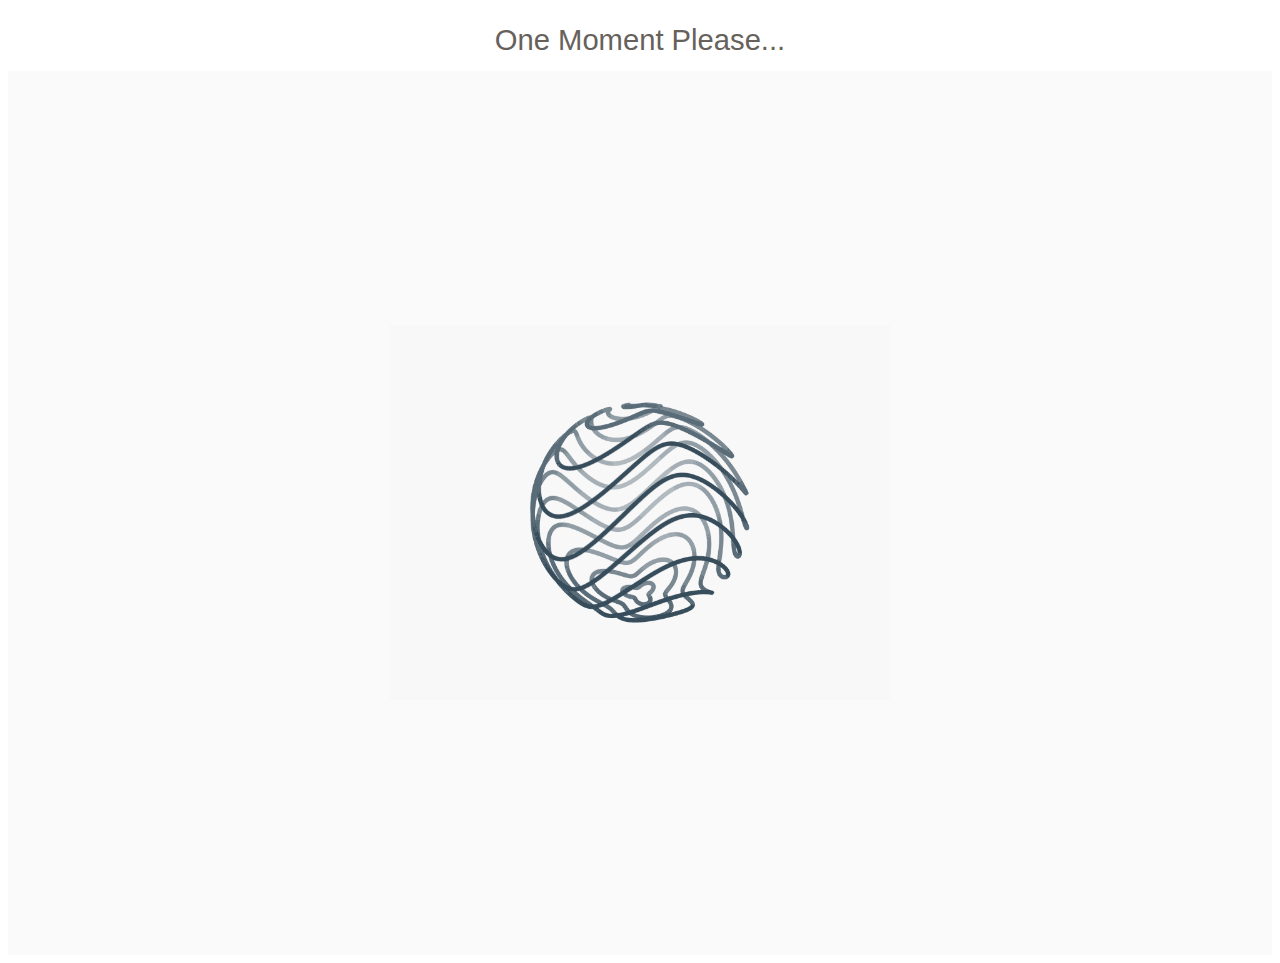
<file: eureca/WebContent/index.html>
<!DOCTYPE HTML PUBLIC "-//W3C//DTD HTML 4.0 Transitional//EN">
<html>
<head>
<META HTTP-EQUIV="Refresh" CONTENT="4;URL=HOME.action">
<!-- dopo 10 secondo aggiornare menu.action   -->

<link href="webApp/assets/css/ct-paper.css" rel="stylesheet" />
</head>

<body>

	<h3 align="center">One Moment Please...</h3>
	<div style="position: relative; left: 0px; top: 0px; width: 100%; height: 100%; z-index: 9999; text-align:center; color: #999; background: #fafafa url(webApp/assets/img/loading.gif) no-repeat center center; background-size: 500px;">
   </div>



</body>

</html>
</file>
